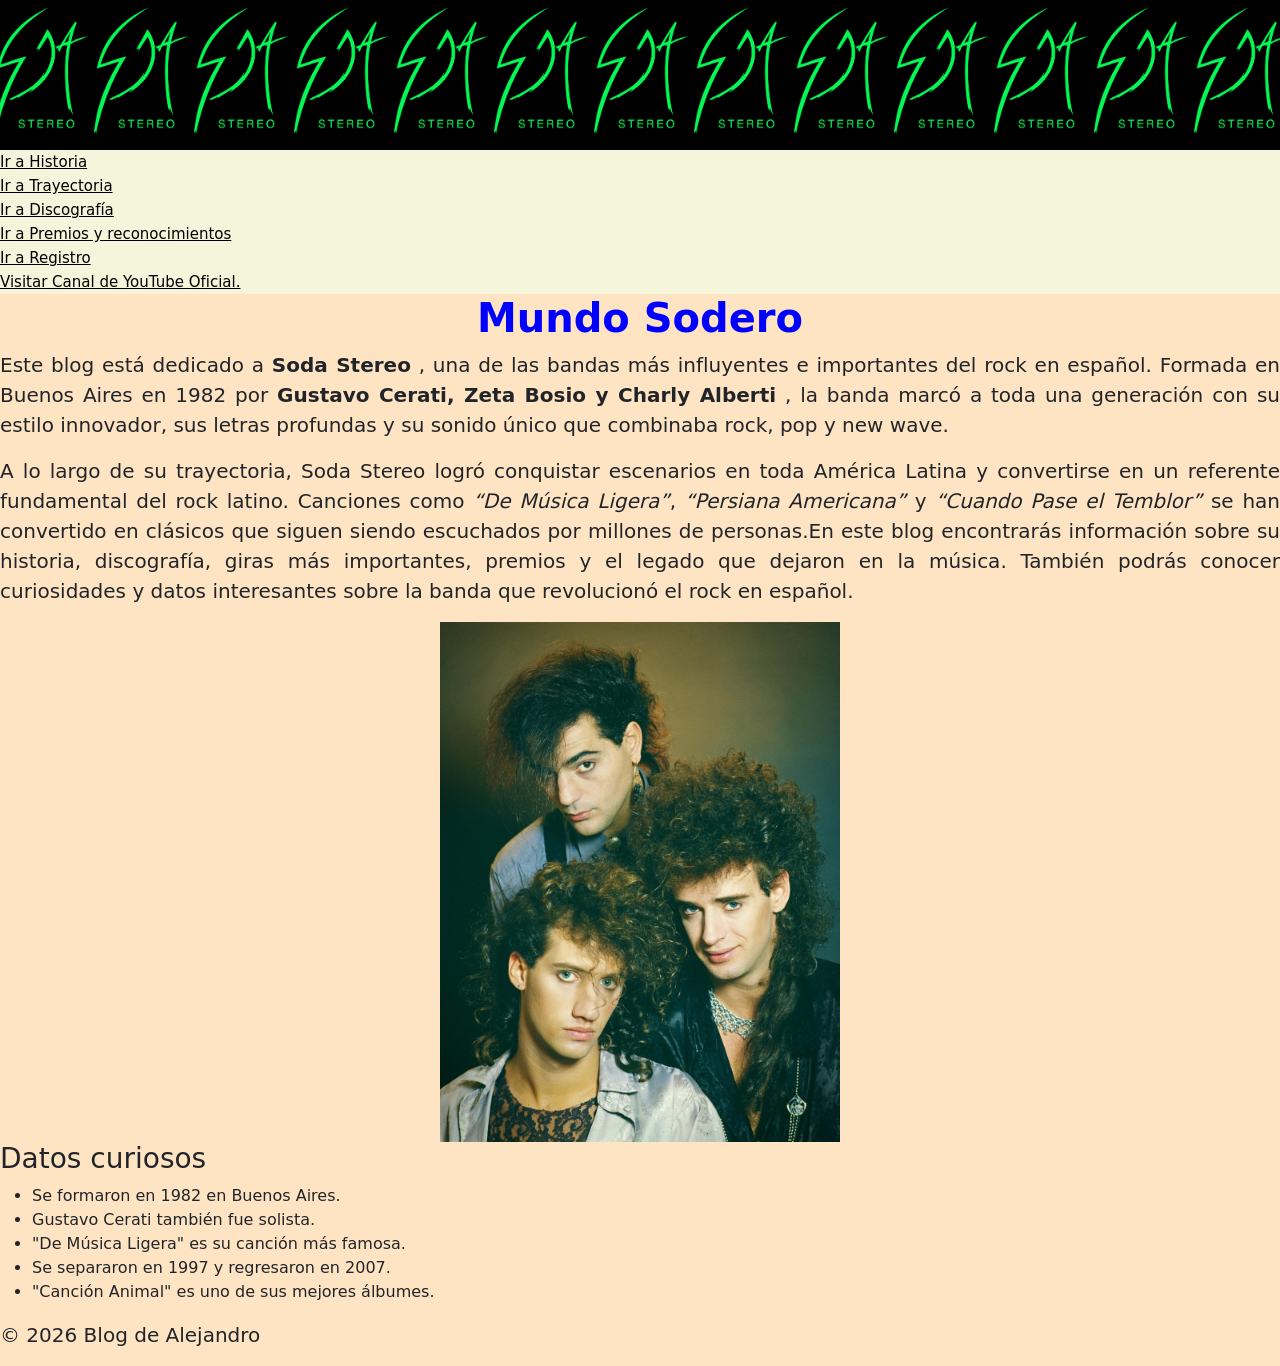
<file: index.html>
<!DOCTYPE html>
<html lang="es">
    <head>
        <meta charset="UTF-8">
        <meta name="viewport" content="width=device-width, initial-scale=1.0">
        <meta name="description" content="Contenido de ADSO">
        <meta name="author" content="Alejandro">
        <link rel="stylesheet" href="https://cdn.jsdelivr.net/npm/bootstrap@5.3.8/dist/css/bootstrap.min.css">
        <link rel="stylesheet" href="Estilos/Estilos.css">
        <title>Mi blog personal</title>
    </head>
    <body>
        <script src="https://cdn.jsdelivr.net/npm/bootstrap@5.3.8/dist/js/bootstrap.min.js"></script>
        
        <header></header>
        
        <nav>
                <a href="pagina2.html">Ir a Historia</a>
                <br>
                <a href="pagina3.html">Ir a Trayectoria</a>
                <br>
                <a href="pagina4.html">Ir a Discografía</a>
                <br>
                <a href="pagina5.html">Ir a Premios y reconocimientos</a>
                <br>
                <a href="pagina6.html">Ir a Registro</a>
                <br>
                <a href="https://youtube.com/user/sodastereo?sub_confirmation=1" target="_blank"> Visitar Canal de YouTube Oficial.</a>
            </nav>
        
        <main>
            <section id="inicio">
                <article>
                <h1>
                    Mundo Sodero
                </h1>
                <p>
                    Este blog está dedicado a 
                    <strong>Soda Stereo</strong>
                    , una de las bandas más influyentes e importantes del rock en español. Formada en Buenos Aires en 1982 por 
                    <strong>Gustavo Cerati, Zeta Bosio y Charly Alberti</strong>
                    , la banda marcó a toda una generación con su estilo innovador, sus letras profundas y su sonido único que combinaba rock, pop y new wave.
                </p>
                <p>
                    A lo largo de su trayectoria, Soda Stereo logró conquistar escenarios en toda América Latina y convertirse en un referente fundamental del rock latino. Canciones como 
                    <em>“De Música Ligera”</em>, 
                    <em>“Persiana Americana”</em> y 
                    <em>“Cuando Pase el Temblor”</em> 
                    se han convertido en clásicos que siguen siendo escuchados por millones de personas.En este blog encontrarás información sobre su historia, discografía, giras más importantes, premios y el legado que dejaron en la música. También podrás conocer curiosidades y datos interesantes sobre la banda que revolucionó el rock en español.
                </p>
                <div style="text-align:center;">
                    <img src="Imagenes/Imagen1.jpg" alt="Imagen portada" width="400">
                </div> 
            </article>
            </section>
        </main>
        
        <aside>
            <h3>
                Datos curiosos
            </h3>
               <ul>
                <li>Se formaron en 1982 en Buenos Aires.</li>
                <li>Gustavo Cerati también fue solista.</li>
                <li>"De Música Ligera" es su canción más famosa.</li>
                <li>Se separaron en 1997 y regresaron en 2007.</li>
                <li>"Canción Animal" es uno de sus mejores álbumes.</li>
            </ul>
        </aside>
        
        <footer> 
            <p>
                &copy; 2026 Blog de Alejandro
            </p>
        </footer>
    </body>  
</html>
</file>
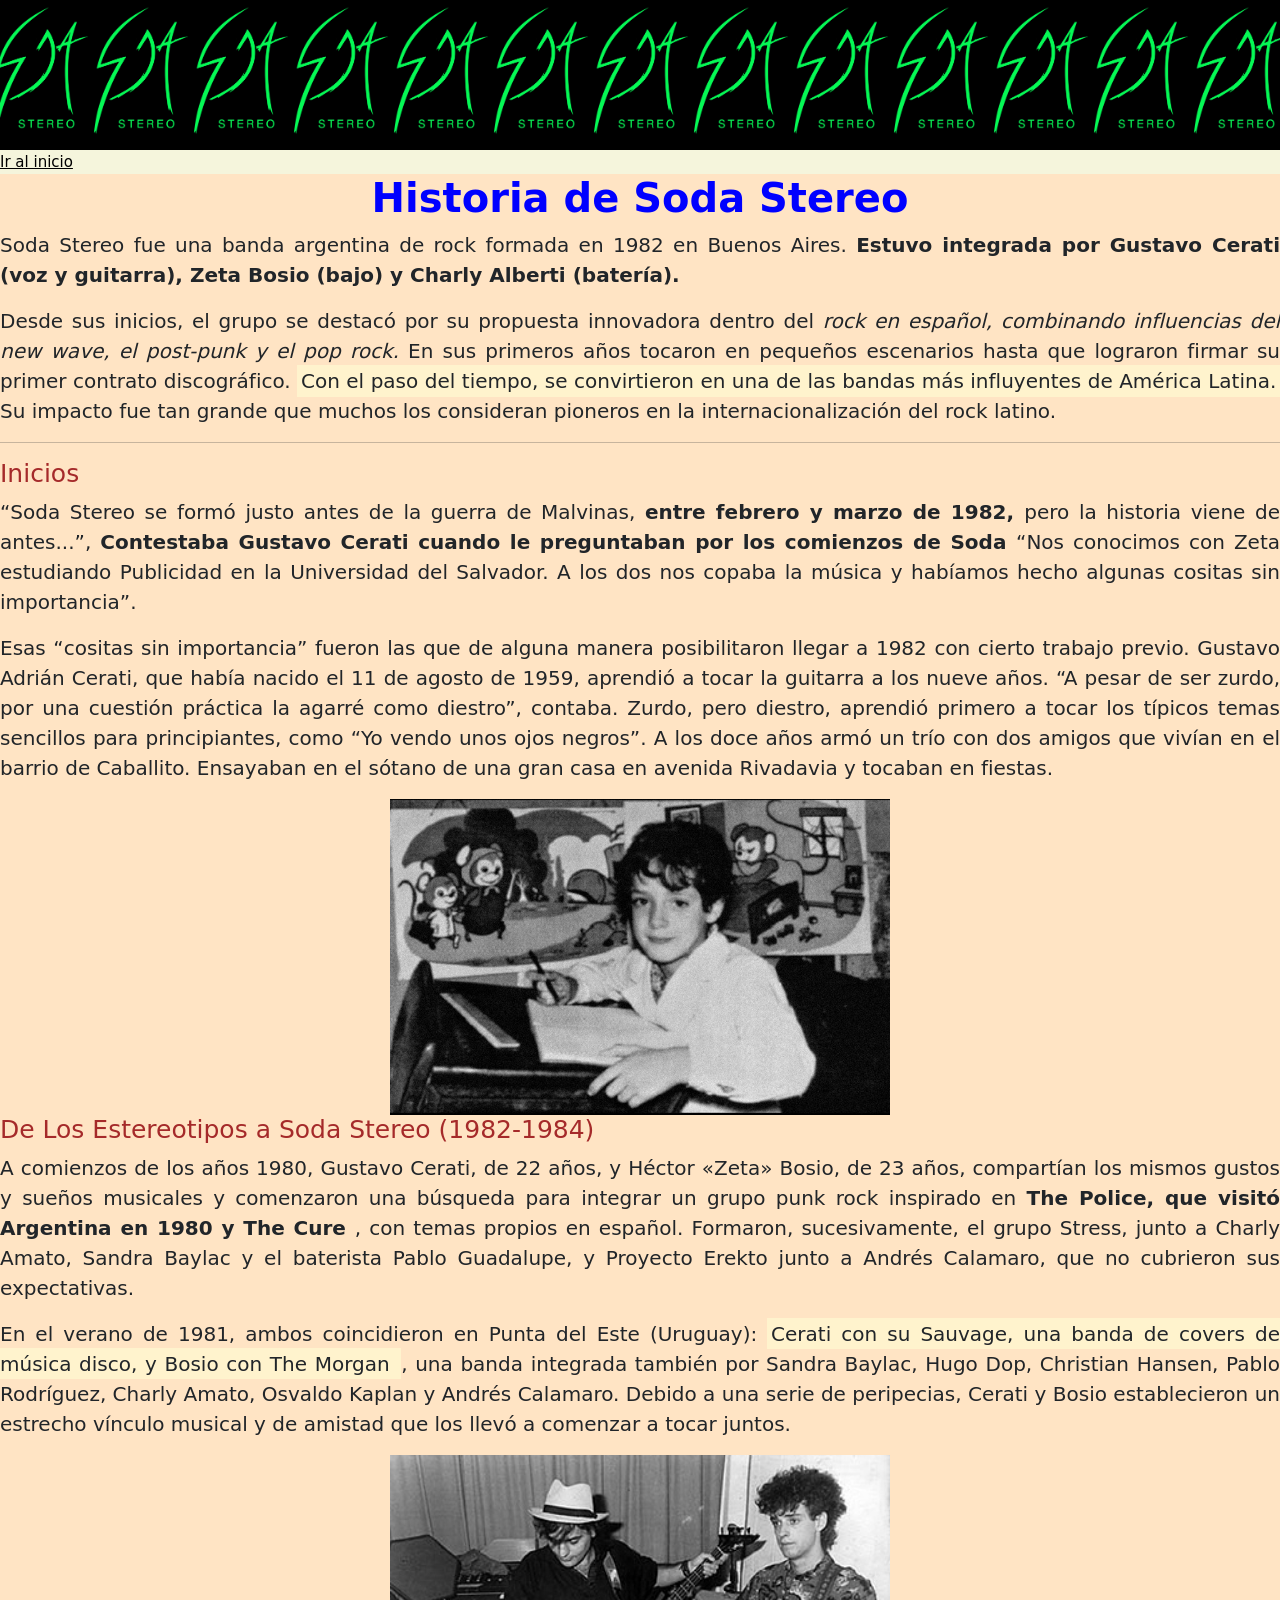
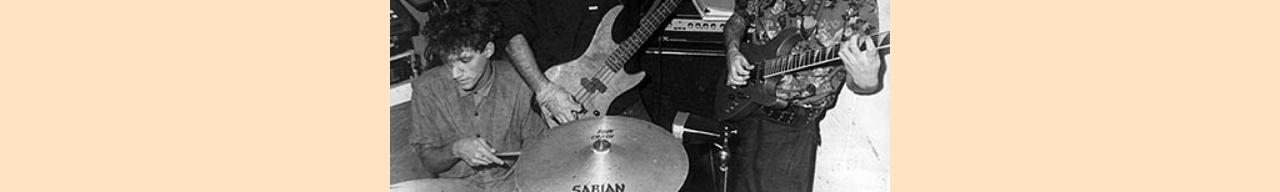
<file: pagina2.html>
<!DOCTYPE html>
<html lang="es">
    <head>
        <meta charset="UTF-8">
        <meta name="viewport" content="width=device-width, initial-scale=1.0">
        <link rel="stylesheet" href="https://cdn.jsdelivr.net/npm/bootstrap@5.3.8/dist/css/bootstrap.min.css">
        <link rel="stylesheet" href="Estilos/Estilos.css">
        <title>Historia Soda</title>
    </head>
    <body>
        <script src="https://cdn.jsdelivr.net/npm/bootstrap@5.3.8/dist/js/bootstrap.min.js"></script>
        <main>
            <header> 
            </header>
            <nav>
                <a href="index.html">Ir al inicio</a>
            </nav>
            
            <section id="Historia">
                <h1>
                    Historia de Soda Stereo
                </h1>
                <p>
                    Soda Stereo fue una banda argentina de rock formada en 1982 en Buenos Aires.
                    <strong>
                        Estuvo integrada por Gustavo Cerati (voz y guitarra), Zeta Bosio (bajo) y Charly Alberti (batería).
                    </strong>
                </p>
                <p>
                    Desde sus inicios, el grupo se destacó por su propuesta innovadora dentro del
                    <em>
                        rock en español, combinando influencias del new wave, el post-punk y el pop rock.
                    </em>
                    
                    En sus primeros años tocaron en pequeños escenarios hasta que lograron firmar su primer contrato discográfico. 
                    <mark>
                        Con el paso del tiempo, se convirtieron en una de las bandas más influyentes de América Latina.
                    </mark>
                    Su impacto fue tan grande que muchos los consideran pioneros en la internacionalización del rock latino.
                </p>
                <hr>
                
                <h2>
                    Inicios
                </h2>
                <p>
                    “Soda Stereo se formó justo antes de la guerra de Malvinas, 
                    <strong>
                        entre febrero y marzo de 1982,
                    </strong> pero la historia viene de antes...”, 
                    <strong> Contestaba Gustavo Cerati cuando le preguntaban por los comienzos de Soda                               
                    </strong> 
                    “Nos conocimos con Zeta estudiando Publicidad en la Universidad del Salvador. A los dos nos copaba la música y habíamos hecho algunas cositas sin importancia”.
                </p>
                
                <p>
                    Esas “cositas sin importancia” fueron las que de alguna manera posibilitaron llegar a 1982 con cierto trabajo previo. Gustavo Adrián Cerati, que había 
                    nacido el 11 de agosto de 1959, aprendió a tocar la guitarra a los nueve años.

                    “A pesar de ser zurdo, por una cuestión práctica la agarré como diestro”, contaba. Zurdo, pero diestro, aprendió primero a tocar los típicos temas sencillos para principiantes, como “Yo vendo unos ojos negros”. A los doce años armó un trío con dos amigos que vivían en el barrio de Caballito. Ensayaban en el sótano de una gran casa en avenida Rivadavia y tocaban en fiestas.
                </p> 
                <div style="text-align:center;"> 
                    <img src="Imagenes/Imagen3.jpg" alt="Imagen Cerati niño" width="500">
                </div>
                
                <h2>
                     De Los Estereotipos a Soda Stereo (1982-1984) 
                </h2>
                <p>
                    A comienzos de los años 1980, Gustavo Cerati, de 22 años, y Héctor «Zeta» Bosio, de 23 años, compartían los mismos gustos y sueños musicales y comenzaron una búsqueda para integrar un grupo punk rock inspirado en 
                    <strong>The Police, que visitó Argentina en 1980 y The Cure </strong> 
                    , con temas propios en español. Formaron, sucesivamente, el grupo Stress, junto a Charly Amato, Sandra Baylac y el baterista Pablo Guadalupe, y Proyecto Erekto junto a Andrés Calamaro, que no cubrieron sus expectativas.
                </p>
                <p>
                En el verano de 1981, ambos coincidieron en Punta del Este (Uruguay): 
                <mark>
                    Cerati con su Sauvage, una banda de covers de música disco, y Bosio con The Morgan 
                </mark>
                    , una banda integrada también por Sandra Baylac, Hugo Dop, Christian Hansen, Pablo Rodríguez, Charly Amato, Osvaldo Kaplan y Andrés Calamaro. Debido a una serie de peripecias, Cerati y Bosio establecieron un estrecho vínculo musical y de amistad que los llevó a comenzar a tocar juntos.
                </p>
                <div style="text-align:center;">
                    <img src="Imagenes/imagen4.jpg" alt="Imagen Cerati niño" width="500"> 
                </div>
            </section>
        </main>
    </body> 
</html>
</file>
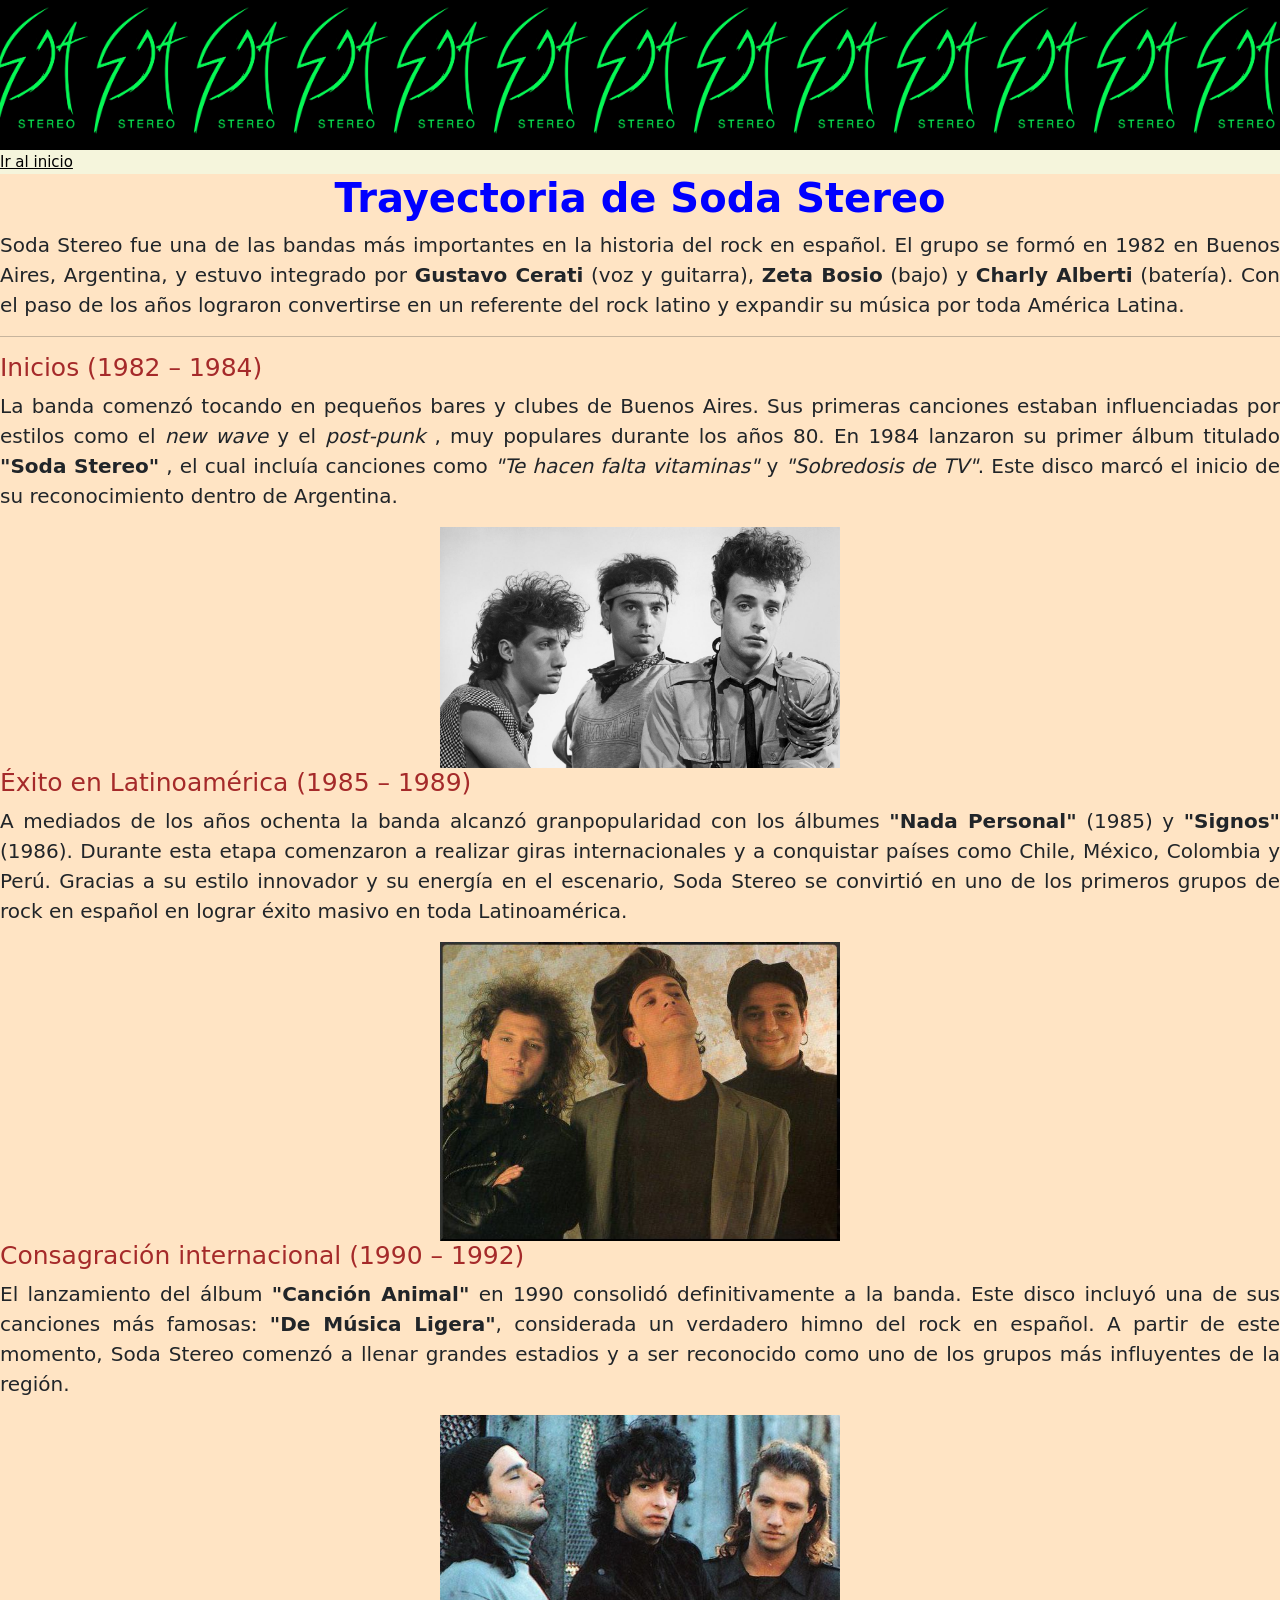
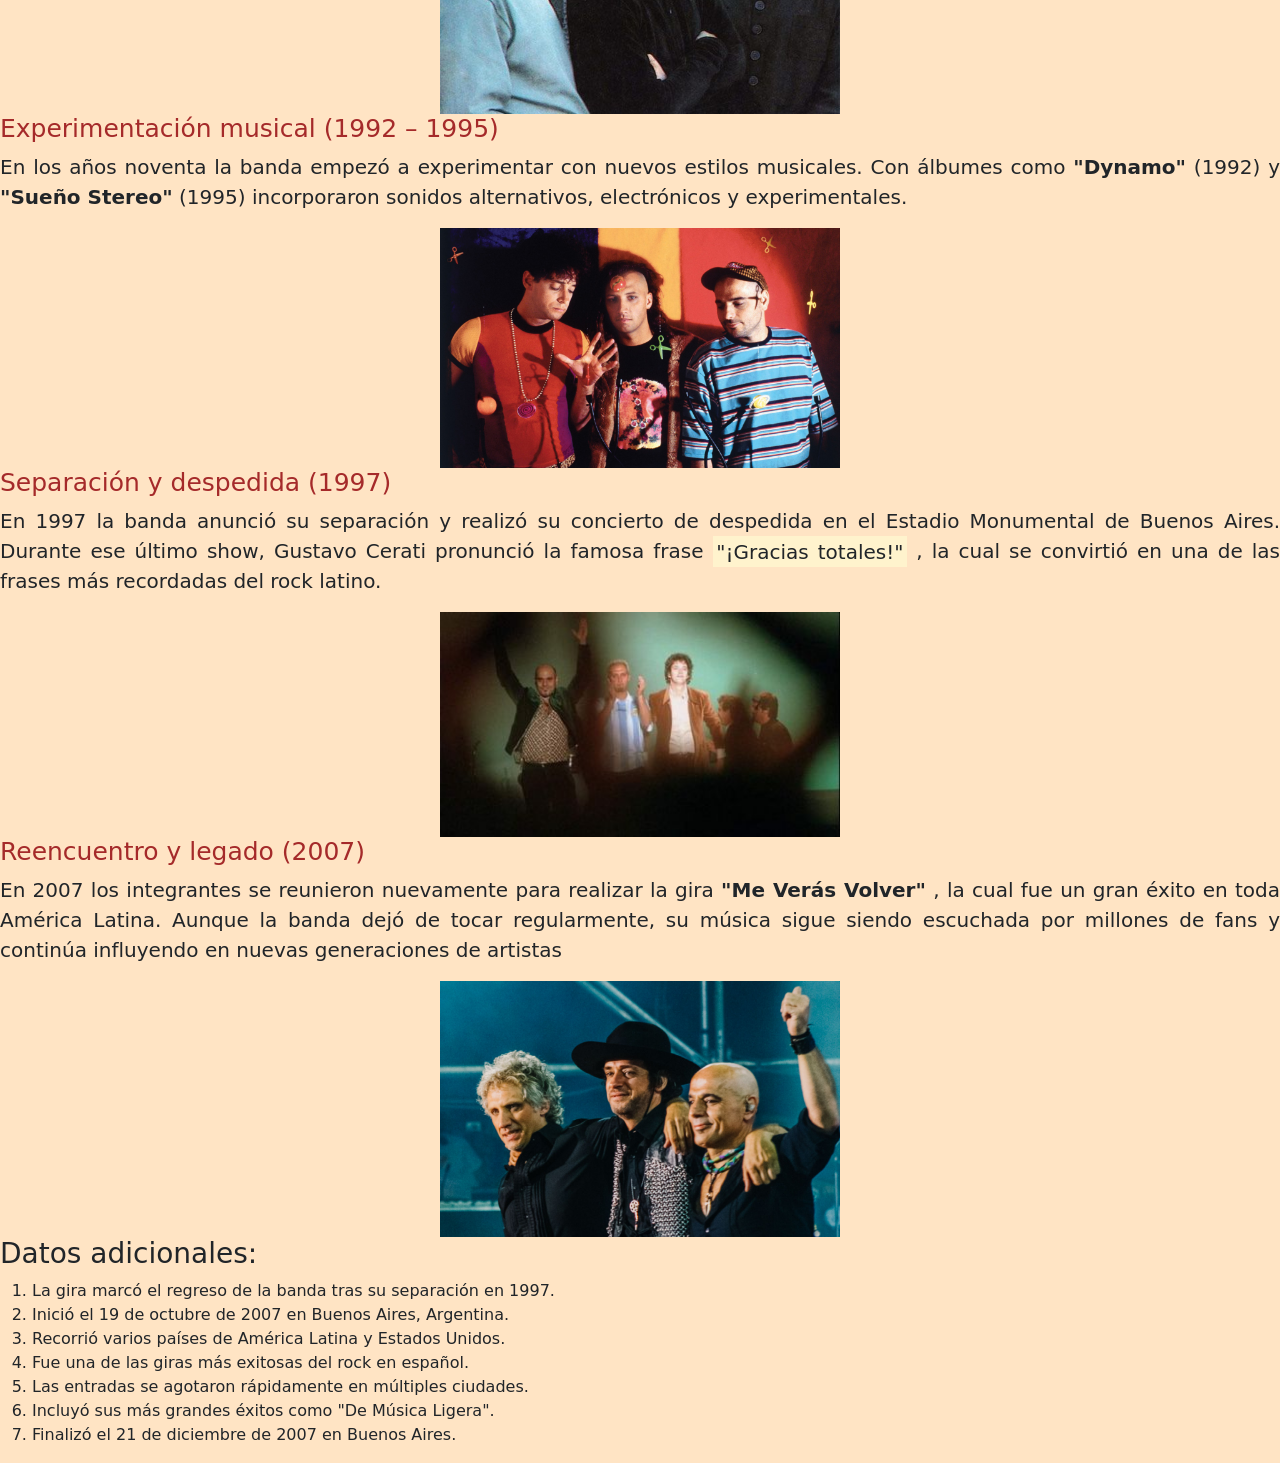
<file: pagina3.html>
<!DOCTYPE html>
<html lang="es">
    <head>
        <meta charset="UTF-8">
        <meta name="viewport" content="width=device-width, initial-scale=1.0">
        <link rel="stylesheet" href="https://cdn.jsdelivr.net/npm/bootstrap@5.3.8/dist/css/bootstrap.min.css">
        <link rel="stylesheet" href="Estilos/Estilos.css">
        <title>Trayectoria Soda</title>
    </head>
    
    <body>
        <script src="https://cdn.jsdelivr.net/npm/bootstrap@5.3.8/dist/js/bootstrap.min.js"></script>
        <main>
             <header>
            </header>
            <nav>
                <a href="index.html">Ir al inicio</a>
            </nav>
            
            <section id="Trayectoria">
                <h1>
                    Trayectoria de Soda Stereo
                </h1>
                <p>
                    Soda Stereo fue una de las bandas más importantes en la historia del rock en español. El grupo se formó en 1982 en Buenos Aires, Argentina, y estuvo integrado por 
                    <strong>Gustavo Cerati</strong> 
                    (voz y guitarra), 
                    <strong>Zeta Bosio</strong> (bajo) y 
                    <strong>Charly Alberti</strong> 
                    (batería). 
                    Con el paso de los años lograron convertirse en un referente del rock latino y expandir su música por toda América Latina. 
                </p>
                <hr>
                
                <h2>
                    Inicios (1982 – 1984)
                </h2>
                <p>
                    La banda comenzó tocando en pequeños bares y clubes de Buenos Aires. Sus primeras canciones estaban influenciadas por estilos como el 
                    <em>new wave</em> y el 
                    <em>post-punk</em>
                    , muy populares durante los años 80. En 1984 lanzaron su primer álbum titulado <strong>"Soda Stereo"</strong>
                    , el cual incluía canciones como 
                    <em>"Te hacen falta vitaminas"</em> y 
                    <em>"Sobredosis de TV"</em>. 
                    Este disco marcó el inicio de su reconocimiento dentro de Argentina.
                </p>
                <div style="text-align:center;"> 
                    <img src="Imagenes/Imagen5.jpg" alt="Imagen Soda Trayectoria" width="400">
                </div>
                
                <h2>
                    Éxito en Latinoamérica (1985 – 1989)
                </h2>
                <p> 
                    A mediados de los años ochenta la banda alcanzó granpopularidad con los álbumes <strong>"Nada Personal"</strong> (1985) y 
                    <strong>"Signos"</strong> (1986). 
                    Durante esta etapa comenzaron a realizar giras internacionales y a conquistar países como Chile, México, Colombia y Perú. Gracias a su estilo innovador y su energía en el escenario, Soda Stereo se convirtió en uno de los primeros grupos de rock en español en lograr éxito masivo en toda Latinoamérica.
                </p>
                <div style="text-align:center;"> 
                    <img src="Imagenes/Imagen6.jpg" alt="Imagen Soda Trayectoria" width="400">
                </div>
                
                <h2>
                    Consagración internacional (1990 – 1992)
                </h2>
                <p>
                    El lanzamiento del álbum
                    <strong>"Canción Animal"</strong> 
                    en 1990 consolidó definitivamente a la banda. Este disco incluyó una de sus canciones más famosas: 
                    <strong>"De Música Ligera"</strong>, considerada un verdadero himno del rock en español. 
                    A partir de este momento, Soda Stereo comenzó a llenar grandes estadios y a ser reconocido como uno de los grupos más influyentes de la región.
                </p>
                <div style="text-align:center;"> 
                    <img src="Imagenes/Imagen7.jpg" alt="Imagen Soda Trayectoria" width="400"> 
                </div>
                
                <h2>
                    Experimentación musical (1992 – 1995)
                </h2>
                <p>
                    En los años noventa la banda empezó a experimentar con nuevos estilos musicales. 
                    Con álbumes como 
                    <strong>"Dynamo"</strong> (1992) y 
                    <strong>"Sueño Stereo"</strong> 
                    (1995) incorporaron sonidos alternativos, electrónicos y experimentales.
                </p>  
                <div style="text-align:center;">
                    <img src="Imagenes/Imagen8.jpg" alt="Imagen Soda Trayectoria" width="400">
                </div>
                
                <h2> 
                    Separación y despedida (1997)
                </h2>
                <p>
                    En 1997 la banda anunció su separación y realizó su concierto de despedida en el Estadio Monumental de Buenos Aires. Durante ese último show, Gustavo Cerati pronunció la famosa frase 
                    <mark>"¡Gracias totales!"</mark>
                    , la cual se convirtió en una de las frases más recordadas del rock latino.
                </p>
                <div style="text-align:center;"> 
                    <img src="Imagenes/Imagen9.jpg" alt="Imagen Soda Trayectoria" width="400">
                </div>
                
                <h2> 
                    Reencuentro y legado (2007)
                </h2>
                
                <p> 
                    En 2007 los integrantes se reunieron nuevamente para realizar la gira 
                    <strong>"Me Verás Volver"</strong>
                    , la cual fue un gran éxito en toda América Latina. Aunque la banda dejó de tocar regularmente, su música sigue siendo escuchada por millones de fans y continúa influyendo en nuevas generaciones de artistas
                </p>
                <div style="text-align:center;"> 
                    <img src="Imagenes/Imagen10.jpg" alt="Imagen Soda Trayectoria" width="400">
                </div>
            </section>
            <section>
                
                <h3>
                    Datos adicionales: 
                </h3>

                <ol>
                    <li>La gira marcó el regreso de la banda tras su separación en 1997.</li>
                    <li>Inició el 19 de octubre de 2007 en Buenos Aires, Argentina.</li>
                    <li>Recorrió varios países de América Latina y Estados Unidos.</li>
                    <li>Fue una de las giras más exitosas del rock en español.</li>
                    <li>Las entradas se agotaron rápidamente en múltiples ciudades.</li>
                    <li>Incluyó sus más grandes éxitos como "De Música Ligera".</li>
                    <li>Finalizó el 21 de diciembre de 2007 en Buenos Aires.</li>
                </ol>
            </section>
        </main>
    </body>
</html>
</file>
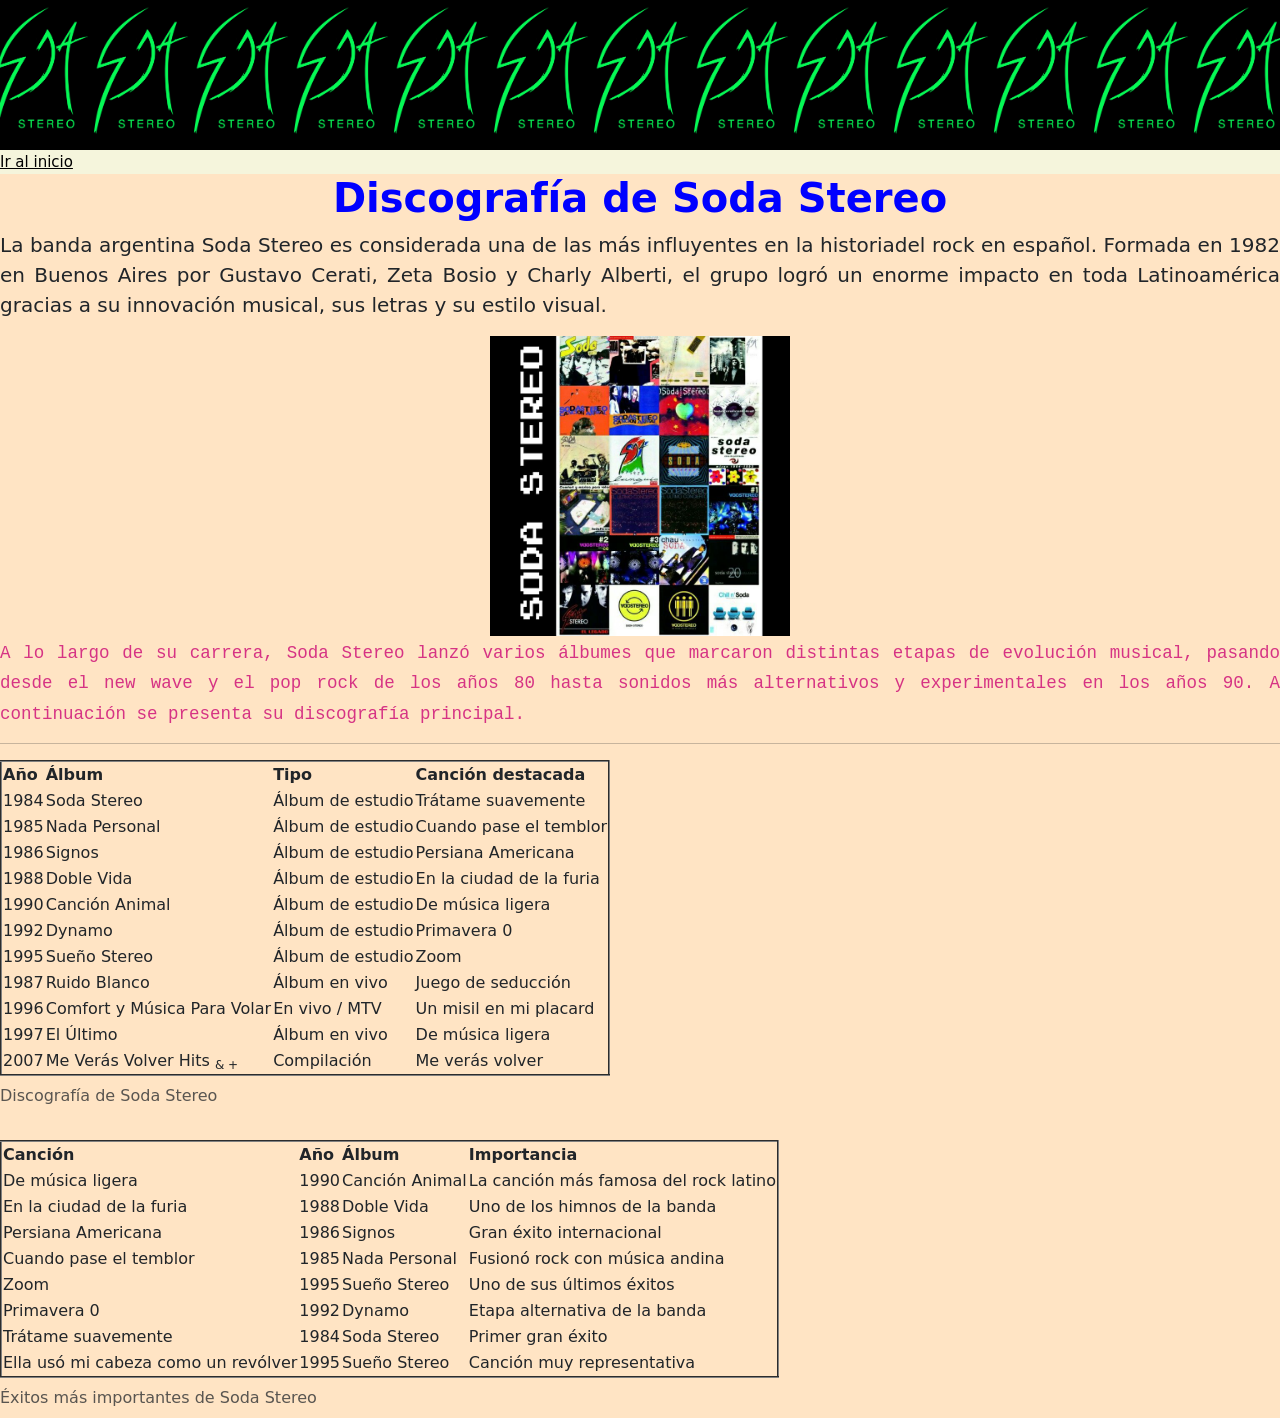
<file: pagina4.html>
<!DOCTYPE html>
<html lang="es">
<head>
    <meta charset="UTF-8">
    <meta name="viewport" content="width=device-width, initial-scale=1.
    0">
    <link rel="stylesheet" href="https://cdn.jsdelivr.net/npm/bootstrap@5.3.8/dist/css/bootstrap.min.css">
    <link rel="stylesheet" href="Estilos/Estilos.css">

    <title>Discografía Soda</title>
</head>
<body>
    <script src="https://cdn.jsdelivr.net/npm/bootstrap@5.3.8/dist/js/bootstrap.min.js"></script>
    <main>
        <header>
        </header>
        
        <nav>
                <a href="index.html">Ir al inicio</a>
        </nav>

        <section id="Discografia">
            
            <h1>
                Discografía de Soda Stereo
            </h1>
            
            <p>
                La banda argentina Soda Stereo es considerada una de las más influyentes en la historiadel rock en español. Formada en 1982 en Buenos Aires por Gustavo Cerati, Zeta Bosio y Charly Alberti, el grupo logró un enorme impacto en toda Latinoamérica gracias a su innovación musical, sus letras y su estilo visual.
            </p>
            <div style="text-align:center;">
                <img src="Imagenes/imagen11.jpg" alt="Imagen discografía" width="300">
            </div>
            
            <p>
                <code>
                    A lo largo de su carrera, Soda Stereo lanzó varios álbumes que marcaron distintas etapas de evolución musical, pasando desde el new wave y el pop rock de los años 80 hasta sonidos más alternativos y experimentales en los años 90. A continuación se presenta su discografía principal. 
                </code>
            </p>
            <hr>
            
            <table border =2 id= "Disco">
                <caption>Discografía de Soda Stereo</caption>
                <thead>
                    <tr id="inicio">
                        <th>Año</th>
                        <th>Álbum</th>
                        <th>Tipo</th>
                        <th>Canción destacada</th>
                    </tr>
                </thead>
                <tbody>
                    <tr>
                        <td>1984</td>
                        <td>Soda Stereo</td>
                        <td>Álbum de estudio</td>
                        <td>Trátame suavemente</td>
                    </tr>
                    <tr>
                        <td>1985</td>
                        <td>Nada Personal</td>
                        <td>Álbum de estudio</td>
                        <td>Cuando pase el temblor</td>
                    </tr>
                    <tr>
                        <td>1986</td>
                        <td>Signos</td>
                        <td>Álbum de estudio</td>
                        <td>Persiana Americana</td>
                    </tr>
                    <tr>
                        <td>1988</td>
                        <td>Doble Vida</td>
                        <td>Álbum de estudio</td>
                        <td>En la ciudad de la furia</td>
                    </tr>
                    <tr>
                        <td>1990</td>
                        <td>Canción Animal</td>
                        <td>Álbum de estudio</td>
                        <td>De música ligera</td>
                    </tr>
                    <tr>
                        <td>1992</td>
                        <td>Dynamo</td>
                        <td>Álbum de estudio</td>
                        <td>Primavera 0</td>
                    </tr>
                    <tr>
                        <td>1995</td>
                        <td>Sueño Stereo</td>
                        <td>Álbum de estudio</td>
                        <td>Zoom</td>
                    </tr>
                    <tr>
                        <td>1987</td>
                        <td>Ruido Blanco</td>
                        <td>Álbum en vivo</td>
                        <td>Juego de seducción</td>
                    </tr>
                    <tr>
                        <td>1996</td>
                        <td>Comfort y Música Para Volar</td>
                        <td>En vivo / MTV</td>
                        <td>Un misil en mi placard</td>
                    </tr>
                    <tr>
                        <td>1997</td>
                        <td>El Último </td>
                         <td>Álbum en vivo</td>
                         <td>De música ligera</td>
                        </tr>
                        <tr>
                            <td>2007</td>
                            <td>Me Verás Volver Hits <sub>& +</sub></td>
                            <td>Compilación</td>
                            <td>Me verás volver</td>
                        </tr>
                    </tbody>
                </table>
                <br>
                
                <table border =2 id = "Exitos">
                    <caption>Éxitos más importantes de Soda Stereo</caption>
                    <thead>
                        <tr>
                            <th>Canción</th>
                            <th>Año</th>
                            <th>Álbum</th>
                            <th>Importancia</th>
                        </tr>
                    </thead>
                    <tbody>
                        <tr>
                            <td>De música ligera</td>
                            <td>1990</td>
                            <td>Canción Animal</td>
                            <td>La canción más famosa del rock latino</td>
                        </tr>
                        <tr> 
                            <td>En la ciudad de la furia</td>
                            <td>1988</td>
                            <td>Doble Vida</td>
                            <td>Uno de los himnos de la banda</td>
                        </tr>
                        <tr>
                            <td>Persiana Americana</td>
                            <td>1986</td>
                            <td>Signos</td>
                            <td>Gran éxito internacional</td>
                        </tr>
                        
                        <tr>
                            <td>Cuando pase el temblor</td>
                            <td>1985</td>
                            <td>Nada Personal</td>
                            <td>Fusionó rock con música andina</td>
                        </tr>

                        <tr>
                            <td>Zoom</td>
                            <td>1995</td>
                            <td>Sueño Stereo</td>
                            <td>Uno de sus últimos éxitos</td>
                        </tr>
                        
                        <tr>
                            <td>Primavera 0</td>
                            <td>1992</td>
                            <td>Dynamo</td>
                            <td>Etapa alternativa de la banda</td>
                        </tr>
                        
                        <tr>
                            <td>Trátame suavemente</td>
                            <td>1984</td>
                            <td>Soda Stereo</td>
                            <td>Primer gran éxito</td>
                        </tr>
                        
                        <tr>
                            <td>Ella usó mi cabeza como un revólver</td>
                            <td>1995</td>
                            <td>Sueño Stereo</td>
                            <td>Canción muy representativa</td>
                        </tr>
                    </tbody>
                </table>
            </section> 
        </main>
    </body>
</html>
</file>
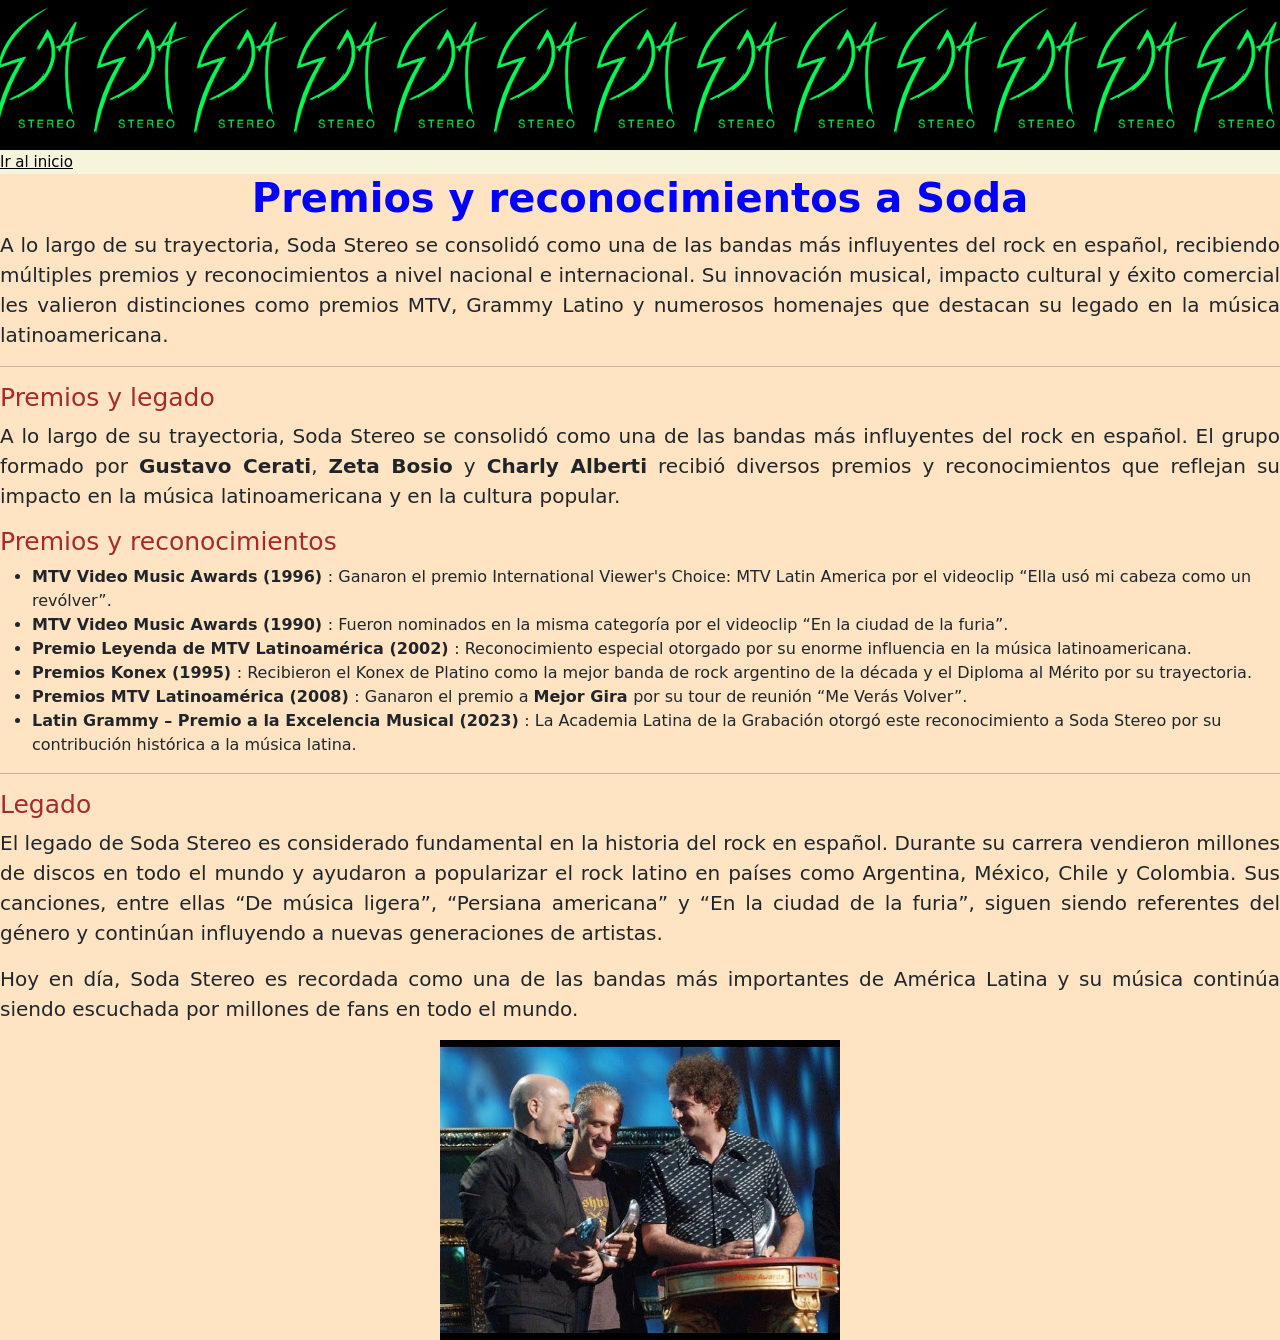
<file: pagina5.html>
<!DOCTYPE html>
<html lang="es">
    <head>
        <meta charset="UTF-8">
        <meta name="viewport" content="width=device-width, initial-scale=1.0">
        <link rel="stylesheet" href="https://cdn.jsdelivr.net/npm/bootstrap@5.3.8/dist/css/bootstrap.min.css">
        <link rel="stylesheet" href="Estilos/Estilos.css">
        <title>Premios y reconocimientos</title>
    </head>
    
    <body> 
        <script src="https://cdn.jsdelivr.net/npm/bootstrap@5.3.8/dist/js/bootstrap.min.js"></script>
        <main>
            <header>
            </header>
            <nav>
                <a href="index.html"> Ir al inicio</a>
            </nav>
            
            <section id="Premios y reconocimientos">
                
                <h1>
                    Premios y reconocimientos a Soda
                </h1>
                <p>
                    A lo largo de su trayectoria, Soda Stereo se consolidó como una de las bandas más influyentes del rock en español, recibiendo múltiples premios y reconocimientos a nivel nacional e internacional. Su innovación musical, impacto cultural y éxito comercial les valieron distinciones como premios MTV, Grammy Latino y numerosos homenajes que destacan su legado en la música latinoamericana.
                </p>
                <hr>
                
                <h2>
                    Premios y legado
                </h2>
                    <p>
                        A lo largo de su trayectoria, Soda Stereo se consolidó como una de las bandas más influyentes del rock en español. El grupo formado por 
                        <strong>Gustavo Cerati</strong>, 
                        <strong>Zeta Bosio</strong> y 
                        <strong>Charly Alberti</strong> 
                        recibió diversos premios y reconocimientos que reflejan su impacto en la música latinoamericana y en la cultura popular.
                    </p>
                    
                    <h2>
                        Premios y reconocimientos
                    </h2>
                        <ul>
                            <li>
                                <strong>
                                    MTV Video Music Awards (1996)
                                </strong>
                                : Ganaron el premio International Viewer's Choice: MTV Latin America por el videoclip “Ella usó mi cabeza como un revólver”.
                            </li>
                            <li>
                                <strong>
                                    MTV Video Music Awards (1990)
                                </strong>
                                : Fueron nominados en la misma categoría por el videoclip “En la ciudad de la furia”.
                            </li>
                            <li>
                                <strong>
                                    Premio Leyenda de MTV Latinoamérica (2002)
                                </strong>
                                : Reconocimiento especial otorgado por su enorme influencia en la música latinoamericana.
                            </li>
                            
                            <li>
                                <strong>
                                    Premios Konex (1995)
                                </strong>
                                : Recibieron el Konex de Platino como la mejor banda de rock argentino de la década y el Diploma al Mérito por su trayectoria.
                            </li>
                            
                            <li>
                                <strong>
                                    Premios MTV Latinoamérica (2008)
                                </strong>
                                : Ganaron el premio a 
                                <strong>
                                    Mejor Gira
                                </strong> 
                                por su tour de reunión “Me Verás Volver”.
                            </li>
                            
                            <li>
                                <strong>
                                    Latin Grammy – Premio a la Excelencia Musical (2023)
                                </strong>: 
                                La Academia Latina de la Grabación otorgó este reconocimiento a Soda Stereo por su contribución histórica a la música latina. 
                            </li>
                        
                        </ul>
                        <hr>
                        
                        <h2>
                            Legado
                        </h2>
                        <p>
                            El legado de Soda Stereo es considerado fundamental en la historia del rock en español. Durante su carrera vendieron millones de discos en todo el mundo y ayudaron a popularizar el rock latino en países como Argentina, México, Chile y Colombia. Sus canciones, entre ellas “De música ligera”, “Persiana americana” y “En la ciudad de la furia”, siguen siendo referentes del género y continúan influyendo a nuevas generaciones de artistas.
                        </p>
                        <p>
                            Hoy en día, Soda Stereo es recordada como una de las bandas más importantes de América Latina y su música continúa siendo escuchada por millones de fans en todo el mundo.
                        </p>
                    </article>
                    <div style="text-align:center;">
                        <img src="Imagenes/imagen12.jpg" alt="Imagen Soda premios" width="400">
                    </div>
                </section>
        </main>
    </body>
</html>
</file>
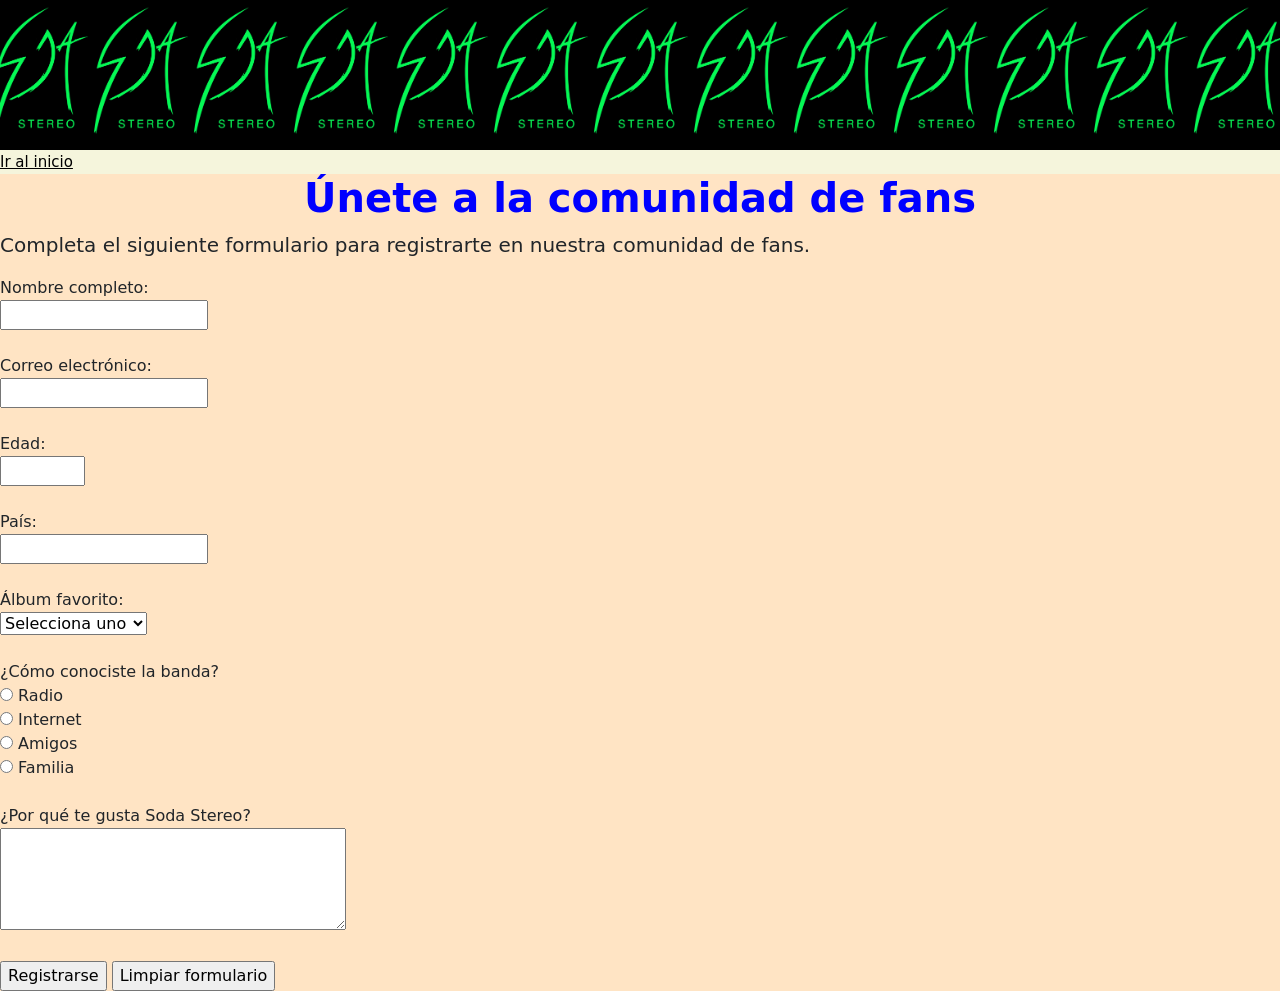
<file: pagina6.html>
<!DOCTYPE html>
<html lang="es">
    <head>
        <meta charset="UTF-8">
        <meta name="viewport" content="width=device-width, initial-scale=1.0">
        <link rel="stylesheet" href="https://cdn.jsdelivr.net/npm/bootstrap@5.3.8/dist/css/bootstrap.min.css">
        <title>Sociedad Sodera</title>
        <link rel="stylesheet" href="Estilos/Estilos.css">
    </head>
    <body>
        <script src="https://cdn.jsdelivr.net/npm/bootstrap@5.3.8/dist/js/bootstrap.min.js"></script>
        <main>
            <header>
            </header>
            <nav>
                <a href="index.html">Ir al inicio</a>
            </nav>
            
            <section id="sociedad"> 
                
                <h1>
                    Únete a la comunidad de fans
                </h1> 
                <p>
                    Completa el siguiente formulario para registrarte en nuestra comunidad de fans.

                </p>
                    <form>
                        <label for="nombre">Nombre completo:</label>
                        <br>
                        <input type="text" id="nombre" name="nombre" required>
                        <br>
                        <br>
                        <label for="email">Correo electrónico:</label>
                        <br>
                        <input type="email" id="email" name="email" required>
                        <br>
                        <br>                        
                        <label for="edad">Edad:</label><br>
                        <input type="number" id="edad" name="edad" min="10" max="100">
                        <br>
                        <br>
                        <label for="pais">País:</label>
                        <br>
                        <input type="text" id="pais" name="pais">
                        <br>
                        <br>
                        <label for="album">Álbum favorito:</label>
                        <br>
                        <select id="album" name="album">
                            <option value="">
                                Selecciona uno
                            </option>
                            <option value="soda">
                                Soda Stereo
                            </option>
                            <option value="nada">
                                Nada Personal
                            </option>
                            <option value="signos">
                                Signos
                            </option>
                            <option value="doblevida">
                                Doble Vida
                            </option>
                            <option value="cancionanimal">
                                Canción Animal
                            </option>
                            <option value="dynamo">
                                Dynamo
                            </option>
                            <option value="sueno">
                                Sueño Stereo
                            </option>
                        </select>
                        <br><br>
                        <label>¿Cómo conociste la banda?</label>
                        <br>
                        <input type="radio" name="conocer" value="radio"> Radio 
                        <br>
                        <input type="radio" name="conocer" value="internet"> Internet 
                        <br>
                        <input type="radio" name="conocer" value="amigos"> Amigos 
                        <br>
                        <input type="radio" name="conocer" value="familia"> Familia
                        <br><br>
                        <label for="mensaje">¿Por qué te gusta Soda Stereo?
                        </label>
                        <br>
                        <textarea id="mensaje" name="mensaje" rows="4" cols="40"></textarea>
                        <br><br>
                        <input type="submit" value="Registrarse">
                        <input type="reset" value="Limpiar formulario">
                    </section> 
                </main> 
            </body>
</html>
</file>
<file: Estilos/Estilos.css>
nav {
    background-color: beige;
}
body{
    background-color: bisque;

    
}

header{
    height: 150px;
    background-image: url(/Imagenes/Sodalogo.gif);
    background-size: 100px, 100px;
    background-position:center;
}

a {
    color: black;
    font-size: 15px;
}
h1 {
    color: blue;
    font-size: 40px;
    text-align: center;
    font-weight: 700;
}
h2{
    color: brown;
    font-size: 25px;
    text-align: left;

}


p {
    text-align: justify;
    font-size: 20px;
    

}
</file>
